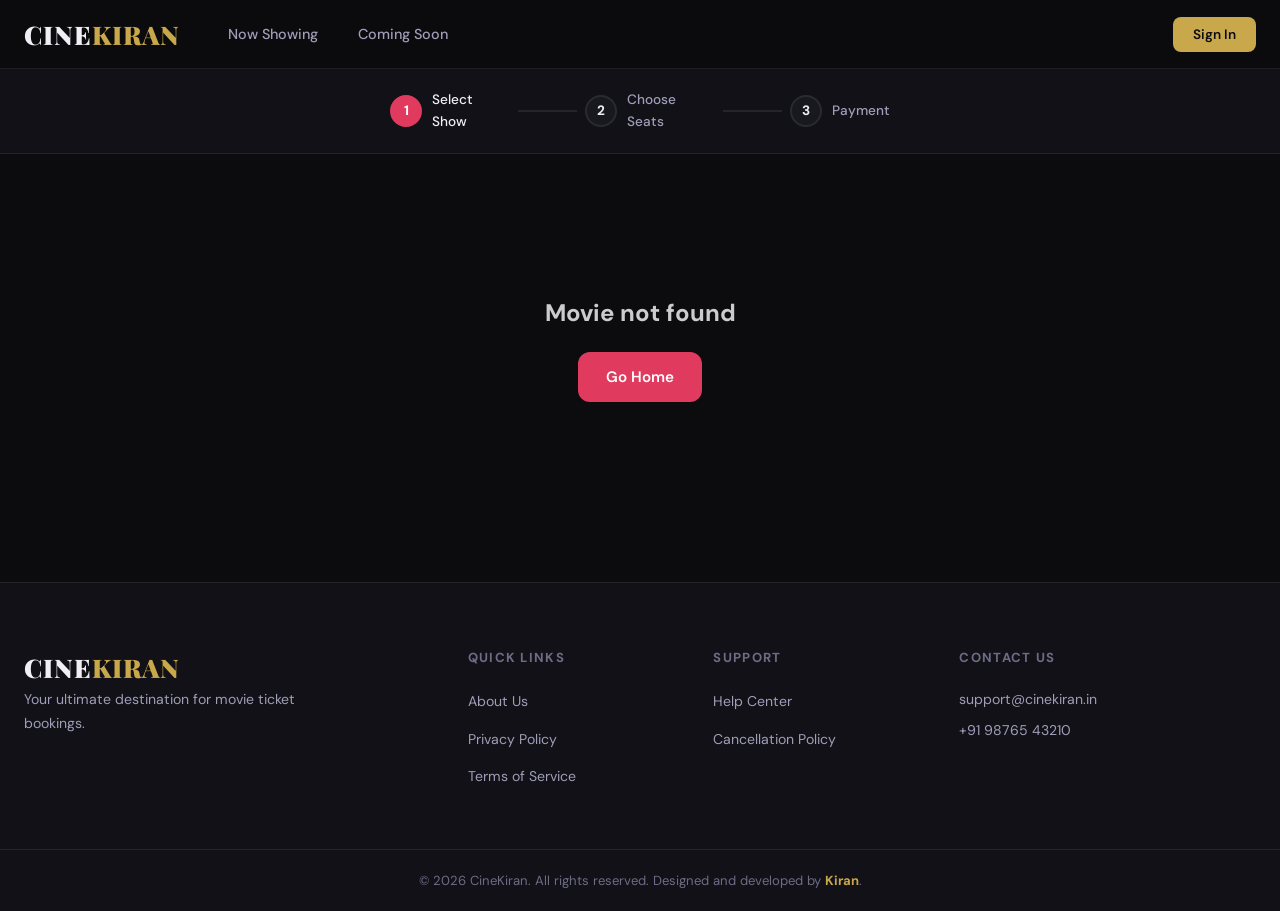
<file: booking.html>
<!DOCTYPE html>
<html lang="en">
<head>
  <meta charset="UTF-8"/>
  <meta name="viewport" content="width=device-width, initial-scale=1.0"/>
  <title>Book Tickets - MARCO</title>
  <link rel="stylesheet" href="style.css"/>
  <link href="https://fonts.googleapis.com/css2?family=Playfair+Display:wght@400;600;700;900&family=DM+Sans:wght@300;400;500;600&display=swap" rel="stylesheet"/>
</head>
<body>

<nav class="navbar">
  <div class="nav-inner">
    <a href="index.html" class="logo">CINE<span>KIRAN</span></a>
    <ul class="nav-links">
      <li><a href="index.html">Now Showing</a></li>
      <li><a href="index.html#coming-soon">Coming Soon</a></li>
    </ul>
    <div class="nav-right">
      <button class="btn-sign">Sign In</button>
    </div>
  </div>
</nav>

<!-- BOOKING STEPS -->
<div class="booking-steps-bar">
  <div class="container">
    <div class="steps">
      <div class="step active" id="step1">
        <span class="step-num">1</span>
        <span class="step-label">Select Show</span>
      </div>
      <div class="step-divider"></div>
      <div class="step" id="step2">
        <span class="step-num">2</span>
        <span class="step-label">Choose Seats</span>
      </div>
      <div class="step-divider"></div>
      <div class="step" id="step3">
        <span class="step-num">3</span>
        <span class="step-label">Payment</span>
      </div>
    </div>
  </div>
</div>

<div class="booking-wrapper">
  <div class="container">
    <div class="booking-layout">

      <!-- LEFT: SELECTION PANEL -->
      <div class="booking-main">

        <!-- STEP 1: DATE & SHOW -->
        <div class="booking-panel" id="panelShow">
          <h2 class="panel-title">Select Date and Show</h2>

          <div class="date-strip" id="dateStrip"></div>

          <div class="cinema-list" id="cinemaList"></div>
        </div>

        <!-- STEP 2: SEAT MAP (hidden initially) -->
        <div class="booking-panel hidden" id="panelSeats">
          <h2 class="panel-title">Choose Your Seats</h2>
          <div class="screen-label">
            <div class="screen-arc"></div>
            <span>SCREEN</span>
          </div>
          <div class="seat-legend">
            <span class="legend-item"><span class="seat-swatch available"></span> Available</span>
            <span class="legend-item"><span class="seat-swatch selected"></span> Selected</span>
            <span class="legend-item"><span class="seat-swatch occupied"></span> Occupied</span>
            <span class="legend-item"><span class="seat-swatch premium"></span> Premium</span>
          </div>
          <div class="seat-map" id="seatMap"></div>
          <button class="btn-primary btn-full" id="btnProceedPayment" disabled>Proceed to Payment</button>
        </div>

      </div>

      <!-- RIGHT: SUMMARY CARD -->
      <aside class="booking-summary" id="bookingSummary">
        <div class="summary-card">
          <div class="summary-poster" id="summaryPoster"></div>
          <div class="summary-info">
            <h3 id="summaryTitle">Loading...</h3>
            <p id="summaryMeta" class="summary-meta"></p>
            <div class="summary-divider"></div>
            <div class="summary-row" id="summaryShow" style="display:none">
              <span>Show</span><span id="summaryShowVal"></span>
            </div>
            <div class="summary-row" id="summarySeatsRow" style="display:none">
              <span>Seats</span><span id="summarySeatsVal"></span>
            </div>
            <div class="summary-row" id="summaryAmtRow" style="display:none">
              <span>Total</span><span id="summaryAmtVal" class="highlight-price"></span>
            </div>
          </div>
        </div>
      </aside>

    </div>
  </div>
</div>

<footer class="footer">
  <div class="footer-inner">
    <div class="footer-brand">
      <a href="index.html" class="logo">CINE<span>KIRAN</span></a>
      <p>Your ultimate destination for movie ticket bookings.</p>
    </div>
    <div class="footer-links">
      <h4>Quick Links</h4>
      <ul>
        <li><a href="#">About Us</a></li>
        <li><a href="#">Privacy Policy</a></li>
        <li><a href="#">Terms of Service</a></li>
      </ul>
    </div>
    <div class="footer-links">
      <h4>Support</h4>
      <ul>
        <li><a href="#">Help Center</a></li>
        <li><a href="#">Cancellation Policy</a></li>
      </ul>
    </div>
    <div class="footer-contact">
      <h4>Contact Us</h4>
      <p>support@cinekiran.in</p>
      <p>+91 98765 43210</p>
    </div>
  </div>
  <div class="footer-bottom">
    <p>&copy; 2026 CineKiran. All rights reserved. Designed and developed by <strong>Kiran</strong>.</p>
  </div>
</footer>

<script src="movies.js"></script>
<script src="booking.js"></script>
</body>
</html>
</file>
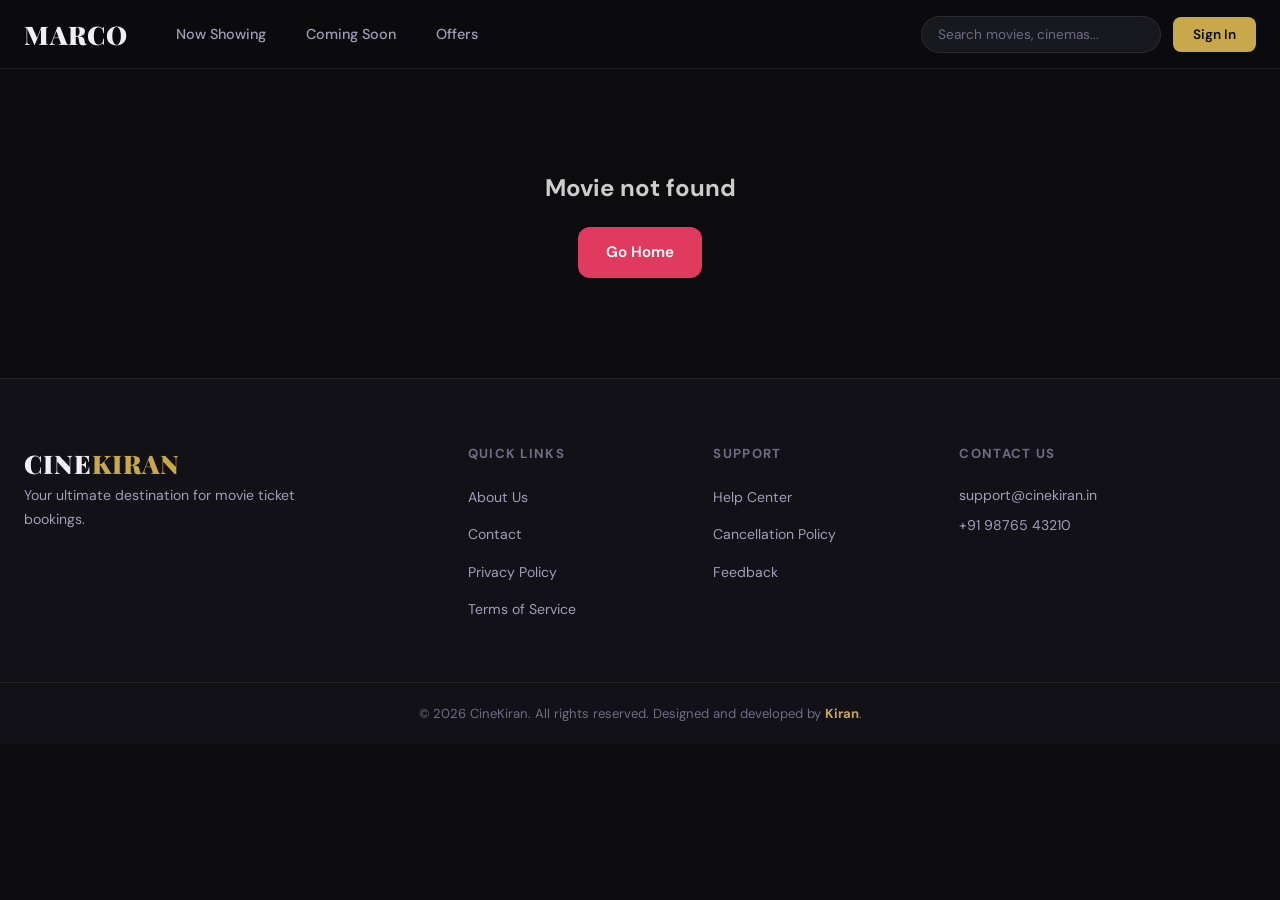
<file: movie.html>
<!DOCTYPE html>
<html lang="en">
<head>
  <meta charset="UTF-8"/>
  <meta name="viewport" content="width=device-width, initial-scale=1.0"/>
  <title>Movie Details -MARCO</title>
  <link rel="stylesheet" href="style.css"/>
  <link href="https://fonts.googleapis.com/css2?family=Playfair+Display:wght@400;600;700;900&family=DM+Sans:wght@300;400;500;600&display=swap" rel="stylesheet"/>
</head>
<body>

<nav class="navbar">
  <div class="nav-inner">
    <a href="index.html" class="logo">MARCO</a>
    <ul class="nav-links">
      <li><a href="index.html">Now Showing</a></li>
      <li><a href="index.html#coming-soon">Coming Soon</a></li>
      <li><a href="index.html#offers">Offers</a></li>
    </ul>
    <div class="nav-right">
      <input type="text" class="search-box" placeholder="Search movies, cinemas..."/>
      <button class="btn-sign">Sign In</button>
    </div>
  </div>
</nav>

<div id="movieDetailRoot"></div>

<footer class="footer">
  <div class="footer-inner">
    <div class="footer-brand">
      <a href="index.html" class="logo">CINE<span>KIRAN</span></a>
      <p>Your ultimate destination for movie ticket bookings.</p>
    </div>
    <div class="footer-links">
      <h4>Quick Links</h4>
      <ul>
        <li><a href="#">About Us</a></li>
        <li><a href="#">Contact</a></li>
        <li><a href="#">Privacy Policy</a></li>
        <li><a href="#">Terms of Service</a></li>
      </ul>
    </div>
    <div class="footer-links">
      <h4>Support</h4>
      <ul>
        <li><a href="#">Help Center</a></li>
        <li><a href="#">Cancellation Policy</a></li>
        <li><a href="#">Feedback</a></li>
      </ul>
    </div>
    <div class="footer-contact">
      <h4>Contact Us</h4>
      <p>support@cinekiran.in</p>
      <p>+91 98765 43210</p>
    </div>
  </div>
  <div class="footer-bottom">
    <p>&copy; 2026 CineKiran. All rights reserved. Designed and developed by <strong>Kiran</strong>.</p>
  </div>
</footer>

<script src="movies.js"></script>
<script src="app.js"></script>
<script>
  const params = new URLSearchParams(window.location.search);
  const id = parseInt(params.get('id'));
  const movie = movies.find(m => m.id === id);
  if (movie) renderMovieDetail('movieDetailRoot', movie);
  else document.getElementById('movieDetailRoot').innerHTML = '<div class="container" style="padding:100px 20px;text-align:center;color:#ccc"><h2>Movie not found</h2><a href="index.html" class="btn-primary" style="margin-top:20px;display:inline-block">Go Home</a></div>';
</script>
</body>
</html>
</file>
<file: style.css>
/* ===== ROOT & RESET ===== */
*, *::before, *::after { box-sizing: border-box; margin: 0; padding: 0; }

:root {
  --bg: #0c0c0f;
  --bg2: #111117;
  --bg3: #18181f;
  --bg4: #1e1e28;
  --border: rgba(255,255,255,0.08);
  --border2: rgba(255,255,255,0.14);
  --text: #f0eff5;
  --text2: #a09eb8;
  --text3: #6e6c85;
  --gold: #c9a84c;
  --gold2: #e8c877;
  --accent: #e03b5f;
  --accent2: #f05a78;
  --green: #4ade80;
  --radius: 12px;
  --radius-lg: 18px;
  --shadow: 0 8px 32px rgba(0,0,0,0.5);
  --shadow-lg: 0 20px 60px rgba(0,0,0,0.6);
}

html { scroll-behavior: smooth; }

body {
  font-family: 'DM Sans', sans-serif;
  background: var(--bg);
  color: var(--text);
  min-height: 100vh;
  line-height: 1.6;
  overflow-x: hidden;
}

img { display: block; max-width: 100%; }
a { text-decoration: none; color: inherit; }
ul { list-style: none; }
button { cursor: pointer; font-family: inherit; border: none; outline: none; }

.container { max-width: 1280px; margin: 0 auto; padding: 0 24px; }

/* ===== NAVBAR ===== */
.navbar {
  position: sticky; top: 0; z-index: 1000;
  background: rgba(12,12,15,0.92);
  backdrop-filter: blur(16px);
  border-bottom: 1px solid var(--border);
}
.nav-inner {
  display: flex; align-items: center; justify-content: space-between;
  max-width: 1280px; margin: 0 auto; padding: 0 24px; height: 68px; gap: 32px;
}
.logo {
  font-family: 'Playfair Display', serif;
  font-size: 1.6rem; font-weight: 900; letter-spacing: 0.04em;
  color: var(--text);
}
.logo span { color: var(--gold); }
.nav-links { display: flex; gap: 8px; }
.nav-links a {
  padding: 8px 16px; border-radius: 8px; font-size: 0.9rem; font-weight: 500;
  color: var(--text2); transition: all 0.2s;
}
.nav-links a:hover, .nav-links a.active { color: var(--text); background: var(--bg3); }
.nav-right { display: flex; align-items: center; gap: 12px; margin-left: auto; }
.search-box {
  background: var(--bg3); border: 1px solid var(--border); color: var(--text);
  padding: 9px 16px; border-radius: 24px; font-size: 0.85rem; width: 240px;
  transition: all 0.2s; font-family: inherit;
}
.search-box:focus { outline: none; border-color: var(--gold); width: 280px; background: var(--bg4); }
.search-box::placeholder { color: var(--text3); }
.btn-sign {
  background: var(--gold); color: #0c0c0f; padding: 9px 20px; border-radius: 8px;
  font-size: 0.85rem; font-weight: 600; transition: all 0.2s;
}
.btn-sign:hover { background: var(--gold2); }
.secure-badge {
  background: var(--bg3); border: 1px solid var(--green); color: var(--green);
  padding: 6px 14px; border-radius: 20px; font-size: 0.78rem; font-weight: 600;
}

/* ===== BUTTONS ===== */
.btn-primary {
  display: inline-block; background: var(--accent); color: #fff;
  padding: 13px 28px; border-radius: var(--radius); font-size: 0.95rem; font-weight: 600;
  transition: all 0.2s; border: none;
}
.btn-primary:hover { background: var(--accent2); transform: translateY(-1px); box-shadow: 0 4px 20px rgba(224,59,95,0.4); }
.btn-outline {
  display: inline-block; background: transparent;
  border: 1.5px solid rgba(255,255,255,0.3); color: var(--text);
  padding: 13px 28px; border-radius: var(--radius); font-size: 0.95rem; font-weight: 600;
  transition: all 0.2s;
}
.btn-outline:hover { border-color: var(--text); background: rgba(255,255,255,0.06); }
.btn-full { width: 100%; text-align: center; display: block; }
.btn-sm-primary {
  background: var(--accent); color: #fff; padding: 8px 18px; border-radius: 8px;
  font-size: 0.82rem; font-weight: 600; transition: all 0.2s;
}
.btn-sm-primary:hover { background: var(--accent2); }
.btn-sm-outline {
  background: transparent; border: 1.5px solid rgba(255,255,255,0.5); color: #fff;
  padding: 8px 18px; border-radius: 8px; font-size: 0.82rem; font-weight: 600; transition: all 0.2s;
}
.btn-sm-outline:hover { background: rgba(255,255,255,0.1); }
.btn-remind {
  background: transparent; border: 1.5px solid var(--gold); color: var(--gold);
  padding: 9px 22px; border-radius: 8px; font-size: 0.85rem; font-weight: 600; transition: all 0.2s;
  margin-top: 12px;
}
.btn-remind:hover { background: var(--gold); color: #0c0c0f; }

/* ===== HERO ===== */
.hero { position: relative; height: 90vh; min-height: 580px; display: flex; align-items: flex-end; overflow: hidden; }
.hero-bg {
  position: absolute; inset: 0; background-size: cover; background-position: center;
  transform: scale(1.04); transition: transform 8s ease;
}
.hero:hover .hero-bg { transform: scale(1.0); }
.hero-overlay {
  position: absolute; inset: 0;
  background: linear-gradient(to top, rgba(12,12,15,1) 0%, rgba(12,12,15,0.7) 50%, rgba(12,12,15,0.1) 100%);
}
.hero-content { position: relative; z-index: 2; padding: 80px; max-width: 700px; }
.hero-tag {
  display: inline-block; background: var(--gold); color: #0c0c0f;
  font-size: 0.72rem; font-weight: 700; letter-spacing: 0.12em; text-transform: uppercase;
  padding: 4px 14px; border-radius: 4px; margin-bottom: 20px;
}
.hero-title {
  font-family: 'Playfair Display', serif; font-size: clamp(2.4rem, 6vw, 4.5rem);
  font-weight: 900; line-height: 1.1; margin-bottom: 20px;
  text-shadow: 0 2px 20px rgba(0,0,0,0.6);
}
.hero-sub { font-size: 1.05rem; color: rgba(240,239,245,0.82); margin-bottom: 24px; max-width: 520px; }
.hero-meta { display: flex; gap: 12px; margin-bottom: 36px; flex-wrap: wrap; }
.badge {
  background: rgba(255,255,255,0.1); border: 1px solid rgba(255,255,255,0.15);
  padding: 6px 16px; border-radius: 20px; font-size: 0.82rem; font-weight: 500;
}
.badge.rating { background: rgba(201,168,76,0.2); border-color: var(--gold); color: var(--gold); }
.hero-cta { display: flex; gap: 16px; flex-wrap: wrap; }

/* ===== SECTIONS ===== */
.section { padding: 80px 0; }
.dark-section { background: var(--bg2); }
.section-header { text-align: center; margin-bottom: 56px; }
.section-header h2 {
  font-family: 'Playfair Display', serif; font-size: 2.4rem; font-weight: 700; margin-bottom: 12px;
}
.section-header p { color: var(--text2); font-size: 1rem; }

/* ===== MOVIE GRID ===== */
.movie-grid {
  display: grid; grid-template-columns: repeat(auto-fill, minmax(220px, 1fr)); gap: 28px;
}
.movie-card {
  background: var(--bg2); border-radius: var(--radius-lg); overflow: hidden;
  border: 1px solid var(--border); cursor: pointer; transition: all 0.3s;
}
.movie-card:hover { transform: translateY(-6px); box-shadow: var(--shadow-lg); border-color: var(--border2); }
.movie-poster-wrap { position: relative; aspect-ratio: 2/3; overflow: hidden; }
.movie-poster-wrap img { width: 100%; height: 100%; object-fit: cover; transition: transform 0.4s; }
.movie-card:hover .movie-poster-wrap img { transform: scale(1.06); }
.movie-overlay {
  position: absolute; inset: 0; background: rgba(12,12,15,0.82);
  display: flex; flex-direction: column; align-items: center; justify-content: center; gap: 12px;
  opacity: 0; transition: opacity 0.3s;
}
.movie-card:hover .movie-overlay { opacity: 1; }
.cert-badge {
  position: absolute; top: 10px; left: 10px;
  background: rgba(0,0,0,0.75); border: 1px solid rgba(255,255,255,0.2);
  color: #fff; font-size: 0.7rem; font-weight: 700; padding: 3px 9px; border-radius: 4px;
}
.movie-info { padding: 18px; }
.movie-info h3 { font-size: 1rem; font-weight: 600; margin-bottom: 10px; line-height: 1.3; }
.movie-tags { display: flex; gap: 6px; flex-wrap: wrap; margin-bottom: 10px; }
.tag {
  background: var(--bg3); border: 1px solid var(--border); color: var(--text2);
  font-size: 0.72rem; font-weight: 500; padding: 3px 10px; border-radius: 20px;
}
.tag.lang { border-color: rgba(201,168,76,0.3); color: var(--gold); background: rgba(201,168,76,0.08); }
.movie-meta-row { display: flex; justify-content: space-between; align-items: center; }
.duration { font-size: 0.8rem; color: var(--text3); }
.rating-star {
  background: rgba(201,168,76,0.15); color: var(--gold); border: 1px solid rgba(201,168,76,0.3);
  font-size: 0.75rem; font-weight: 700; padding: 3px 10px; border-radius: 20px;
}

/* ===== UPCOMING ===== */
.upcoming-grid { display: grid; grid-template-columns: repeat(auto-fill, minmax(280px, 1fr)); gap: 28px; }
.upcoming-card {
  background: var(--bg3); border-radius: var(--radius-lg); overflow: hidden;
  border: 1px solid var(--border); display: flex; flex-direction: column;
  transition: all 0.3s;
}
.upcoming-card:hover { transform: translateY(-4px); border-color: var(--border2); }
.upcoming-card img { width: 100%; height: 200px; object-fit: cover; }
.upcoming-info { padding: 22px; flex: 1; }
.upcoming-date { font-size: 0.75rem; font-weight: 600; color: var(--gold); text-transform: uppercase; letter-spacing: 0.08em; }
.upcoming-info h3 { font-size: 1.15rem; font-weight: 700; margin: 8px 0 6px; }
.upcoming-info p { color: var(--text2); font-size: 0.85rem; margin-bottom: 4px; }
.director-line { color: var(--text3); font-size: 0.82rem; font-style: italic; }

/* ===== OFFERS ===== */
.offers-grid { display: grid; grid-template-columns: repeat(auto-fill, minmax(300px, 1fr)); gap: 24px; }
.offer-card {
  background: var(--bg2); border: 1px solid var(--border); border-radius: var(--radius-lg);
  padding: 36px 32px; transition: all 0.3s;
}
.offer-card:hover { border-color: var(--gold); transform: translateY(-4px); }
.offer-icon {
  width: 52px; height: 52px; background: rgba(201,168,76,0.1); border: 1px solid rgba(201,168,76,0.3);
  color: var(--gold); font-size: 1.4rem; font-weight: 700; border-radius: 12px;
  display: flex; align-items: center; justify-content: center; margin-bottom: 20px;
}
.offer-card h3 { font-size: 1.15rem; font-weight: 700; margin-bottom: 10px; }
.offer-card p { color: var(--text2); font-size: 0.9rem; }

/* ===== FOOTER ===== */
.footer { background: var(--bg2); border-top: 1px solid var(--border); padding: 64px 0 0; }
.footer-inner {
  max-width: 1280px; margin: 0 auto; padding: 0 24px 48px;
  display: grid; grid-template-columns: 2fr 1fr 1fr 1.5fr; gap: 48px;
}
.footer-brand .logo { margin-bottom: 16px; }
.footer-brand p { color: var(--text2); font-size: 0.88rem; line-height: 1.7; max-width: 280px; }
.footer-links h4, .footer-contact h4 {
  font-size: 0.82rem; font-weight: 700; letter-spacing: 0.1em; text-transform: uppercase;
  color: var(--text3); margin-bottom: 20px;
}
.footer-links ul li { margin-bottom: 12px; }
.footer-links ul a { color: var(--text2); font-size: 0.88rem; transition: color 0.2s; }
.footer-links ul a:hover { color: var(--gold); }
.footer-contact p { color: var(--text2); font-size: 0.88rem; margin-bottom: 8px; }
.footer-bottom {
  border-top: 1px solid var(--border); padding: 20px 24px; text-align: center;
  max-width: none;
}
.footer-bottom p { color: var(--text3); font-size: 0.82rem; }
.footer-bottom strong { color: var(--gold); }

/* ===== MOVIE DETAIL ===== */
.movie-backdrop {
  height: 500px; background-size: cover; background-position: center;
  position: relative;
}
.backdrop-overlay {
  position: absolute; inset: 0;
  background: linear-gradient(to bottom, rgba(12,12,15,0.3) 0%, rgba(12,12,15,1) 100%);
}
.detail-hero {
  display: flex; gap: 56px; margin-top: -200px; position: relative; z-index: 1;
  padding-bottom: 64px; align-items: flex-start;
}
.detail-poster-wrap { flex-shrink: 0; width: 280px; }
.detail-poster {
  width: 100%; border-radius: var(--radius-lg); box-shadow: var(--shadow-lg);
  border: 1px solid var(--border2);
}
.price-table { margin: 20px 0; background: var(--bg2); border: 1px solid var(--border); border-radius: var(--radius); overflow: hidden; }
.price-row { display: flex; justify-content: space-between; padding: 12px 16px; border-bottom: 1px solid var(--border); font-size: 0.9rem; }
.price-row:last-child { border-bottom: none; }
.price-row span:last-child { color: var(--gold); font-weight: 600; }
.book-cta { margin-top: 4px; }
.cert-badge-lg {
  display: inline-block; border: 1.5px solid rgba(255,255,255,0.3); color: var(--text2);
  font-size: 0.78rem; font-weight: 700; padding: 4px 12px; border-radius: 6px; margin-bottom: 14px;
}
.detail-title {
  font-family: 'Playfair Display', serif; font-size: clamp(2rem, 4vw, 3.2rem);
  font-weight: 900; margin-bottom: 18px; line-height: 1.15;
}
.detail-tags { display: flex; gap: 8px; flex-wrap: wrap; margin-bottom: 20px; }
.detail-meta-row { display: flex; gap: 24px; flex-wrap: wrap; margin-bottom: 14px; font-size: 0.9rem; color: var(--text2); align-items: center; }
.rating-star-lg { background: rgba(201,168,76,0.15); color: var(--gold); border: 1px solid rgba(201,168,76,0.3); font-size: 0.85rem; font-weight: 700; padding: 5px 14px; border-radius: 20px; }
.detail-crew-line { color: var(--text2); font-size: 0.88rem; margin-bottom: 10px; }
.detail-crew-line strong { color: var(--text); }
.detail-synopsis { font-size: 1rem; color: var(--text2); line-height: 1.85; margin: 20px 0; }
.awards-row { display: flex; gap: 10px; flex-wrap: wrap; margin-top: 20px; }
.award-badge {
  background: rgba(201,168,76,0.08); border: 1px solid rgba(201,168,76,0.25);
  color: var(--gold); font-size: 0.75rem; font-weight: 600; padding: 5px 14px; border-radius: 20px;
}
.detail-tabs { padding: 0 0 80px; }
.tab-nav { display: flex; border-bottom: 1px solid var(--border); margin-bottom: 40px; }
.tab-btn {
  background: none; color: var(--text2); font-size: 0.95rem; font-weight: 500;
  padding: 14px 28px; border-bottom: 2.5px solid transparent; transition: all 0.2s; margin-bottom: -1px;
}
.tab-btn:hover { color: var(--text); }
.tab-btn.active-tab { color: var(--gold); border-bottom-color: var(--gold); }
.tab-content { display: none; }
.tab-content.active-content { display: block; }
.story-text h3 { font-family: 'Playfair Display', serif; font-size: 1.5rem; margin-bottom: 20px; }
.story-text p { color: var(--text2); line-height: 1.9; font-size: 1rem; }
.cast-grid { display: grid; grid-template-columns: repeat(auto-fill, minmax(340px, 1fr)); gap: 24px; margin-bottom: 48px; }
.cast-card { background: var(--bg2); border: 1px solid var(--border); border-radius: var(--radius); padding: 22px; display: flex; gap: 18px; transition: all 0.2s; }
.cast-card:hover { border-color: var(--border2); }
.cast-avatar {
  width: 52px; height: 52px; border-radius: 50%; background: linear-gradient(135deg, var(--accent), var(--gold));
  display: flex; align-items: center; justify-content: center; font-size: 1.2rem; font-weight: 700;
  flex-shrink: 0; color: #fff;
}
.cast-info h4 { font-size: 1rem; font-weight: 700; margin-bottom: 4px; }
.cast-role { font-size: 0.78rem; color: var(--gold); font-weight: 600; display: block; margin-bottom: 8px; }
.cast-info p { font-size: 0.85rem; color: var(--text2); line-height: 1.65; }
.crew-heading { font-family: 'Playfair Display', serif; font-size: 1.4rem; margin-bottom: 20px; }
.crew-table { display: grid; grid-template-columns: repeat(auto-fill, minmax(280px, 1fr)); gap: 1px; background: var(--border); border: 1px solid var(--border); border-radius: var(--radius); overflow: hidden; }
.crew-row { background: var(--bg2); padding: 14px 20px; display: flex; justify-content: space-between; }
.crew-role { color: var(--text3); font-size: 0.85rem; }
.crew-name { font-size: 0.9rem; font-weight: 600; }
.awards-list { display: flex; flex-direction: column; gap: 14px; }
.award-item { display: flex; align-items: center; gap: 16px; background: var(--bg2); border: 1px solid var(--border); border-radius: var(--radius); padding: 16px 20px; }
.award-trophy { width: 40px; height: 40px; background: rgba(201,168,76,0.1); border: 1px solid rgba(201,168,76,0.3); color: var(--gold); font-size: 1rem; font-weight: 700; border-radius: 8px; display: flex; align-items: center; justify-content: center; flex-shrink: 0; }
.award-item span { font-size: 0.95rem; font-weight: 500; }
.book-cta-bar { position: sticky; bottom: 0; background: rgba(12,12,15,0.95); backdrop-filter: blur(16px); border-top: 1px solid var(--border); padding: 16px 0; z-index: 100; }
.book-cta-inner { display: flex; align-items: center; justify-content: space-between; gap: 20px; }
.book-cta-inner h3 { font-size: 1.1rem; font-weight: 700; margin-bottom: 2px; }
.book-cta-inner p { color: var(--text2); font-size: 0.85rem; }

/* ===== BOOKING STEPS BAR ===== */
.booking-steps-bar { background: var(--bg2); border-bottom: 1px solid var(--border); padding: 20px 0; }
.steps { display: flex; align-items: center; justify-content: center; gap: 0; max-width: 500px; margin: 0 auto; }
.step { display: flex; align-items: center; gap: 10px; }
.step-num {
  width: 32px; height: 32px; border-radius: 50%; background: var(--bg3); border: 2px solid var(--border);
  display: flex; align-items: center; justify-content: center; font-size: 0.85rem; font-weight: 700;
  transition: all 0.3s; flex-shrink: 0;
}
.step-label { font-size: 0.85rem; font-weight: 500; color: var(--text2); transition: color 0.3s; }
.step.active .step-num { background: var(--accent); border-color: var(--accent); color: #fff; }
.step.active .step-label { color: var(--text); }
.step.done .step-num { background: var(--green); border-color: var(--green); color: #0c0c0f; }
.step.done .step-label { color: var(--green); }
.step-divider { width: 60px; height: 2px; background: var(--border); margin: 0 8px; transition: background 0.3s; }
.done-line { background: var(--green); }

/* ===== BOOKING LAYOUT ===== */
.booking-wrapper { padding: 40px 0 80px; }
.booking-layout { display: grid; grid-template-columns: 1fr 340px; gap: 36px; align-items: start; }
.booking-panel { background: var(--bg2); border: 1px solid var(--border); border-radius: var(--radius-lg); padding: 36px; }
.booking-panel.hidden { display: none; }
.panel-title { font-family: 'Playfair Display', serif; font-size: 1.6rem; font-weight: 700; margin-bottom: 28px; }

/* DATE STRIP */
.date-strip { display: flex; gap: 10px; margin-bottom: 36px; overflow-x: auto; padding-bottom: 4px; }
.date-pill {
  flex-shrink: 0; text-align: center; padding: 12px 18px; background: var(--bg3);
  border: 1.5px solid var(--border); border-radius: 12px; cursor: pointer; transition: all 0.2s; min-width: 76px;
}
.date-pill:hover { border-color: var(--border2); }
.date-pill.active { background: rgba(201,168,76,0.1); border-color: var(--gold); }
.date-day { display: block; font-size: 0.72rem; font-weight: 600; color: var(--text3); text-transform: uppercase; letter-spacing: 0.06em; }
.date-num { display: block; font-size: 1.5rem; font-weight: 700; line-height: 1.2; margin: 2px 0; }
.date-mon { display: block; font-size: 0.72rem; color: var(--text3); }
.date-pill.active .date-day, .date-pill.active .date-mon { color: var(--gold); }
.date-pill.active .date-num { color: var(--gold); }

/* CINEMA LIST */
.cinema-item { background: var(--bg3); border: 1px solid var(--border); border-radius: var(--radius); padding: 22px; margin-bottom: 16px; transition: border-color 0.2s; }
.cinema-item:last-child { margin-bottom: 0; }
.cinema-header { display: flex; justify-content: space-between; align-items: flex-start; margin-bottom: 18px; }
.cinema-header h4 { font-size: 1rem; font-weight: 700; margin-bottom: 4px; }
.cinema-loc { font-size: 0.82rem; color: var(--text2); }
.cinema-formats { font-size: 0.72rem; font-weight: 700; color: var(--gold); background: rgba(201,168,76,0.08); border: 1px solid rgba(201,168,76,0.2); padding: 4px 12px; border-radius: 20px; white-space: nowrap; }
.show-times { display: flex; gap: 10px; flex-wrap: wrap; }
.show-time-btn {
  background: var(--bg); border: 1.5px solid var(--border); color: var(--text);
  padding: 10px 18px; border-radius: 8px; font-size: 0.85rem; font-weight: 600; cursor: pointer;
  transition: all 0.2s; display: flex; flex-direction: column; align-items: center; gap: 3px;
}
.show-time-btn:hover { border-color: var(--accent); color: var(--accent); }
.show-time-btn.selected-show { background: rgba(224,59,95,0.1); border-color: var(--accent); color: var(--accent); }
.seats-left { font-size: 0.65rem; font-weight: 500; color: #f59e0b; }

/* SEAT MAP */
.screen-label { text-align: center; margin-bottom: 36px; }
.screen-arc {
  height: 14px; border: 3px solid rgba(255,255,255,0.2); border-bottom: none;
  border-radius: 50% 50% 0 0 / 100% 100% 0 0; width: 60%; margin: 0 auto 8px;
}
.screen-label span { font-size: 0.72rem; font-weight: 700; letter-spacing: 0.2em; color: var(--text3); }
.seat-legend { display: flex; gap: 24px; justify-content: center; margin-bottom: 28px; flex-wrap: wrap; }
.legend-item { display: flex; align-items: center; gap: 8px; font-size: 0.82rem; color: var(--text2); }
.seat-swatch { width: 16px; height: 16px; border-radius: 3px; }
.seat-swatch.available { background: var(--bg3); border: 1.5px solid var(--border); }
.seat-swatch.selected { background: var(--accent); }
.seat-swatch.occupied { background: #2d2d3a; }
.seat-swatch.premium { background: rgba(201,168,76,0.3); border: 1.5px solid var(--gold); }
.seat-map { display: flex; flex-direction: column; gap: 8px; align-items: center; }
.seat-row { display: flex; align-items: center; gap: 6px; }
.row-label { width: 24px; font-size: 0.78rem; font-weight: 700; color: var(--text3); text-align: center; flex-shrink: 0; }
.seat {
  width: 34px; height: 30px; border-radius: 4px 4px 2px 2px; cursor: pointer;
  font-size: 0.65rem; font-weight: 600; display: flex; align-items: center; justify-content: center;
  transition: all 0.15s; user-select: none;
}
.seat.available { background: var(--bg3); border: 1.5px solid var(--border); color: var(--text3); }
.seat.available:hover { background: var(--bg4); border-color: var(--text2); color: var(--text); transform: scale(1.1); }
.seat.selected { background: var(--accent); border: 1.5px solid var(--accent2); color: #fff; transform: scale(1.05); }
.seat.occupied { background: #1e1e28; border: 1.5px solid rgba(255,255,255,0.05); color: var(--text3); cursor: not-allowed; opacity: 0.5; }
.seat.premium { background: rgba(201,168,76,0.1); border: 1.5px solid rgba(201,168,76,0.4); color: var(--gold); }
.seat.premium:hover { background: rgba(201,168,76,0.2); transform: scale(1.1); }
#btnProceedPayment {
  margin-top: 36px; background: var(--accent); color: #fff; padding: 16px; border-radius: var(--radius);
  font-size: 1rem; font-weight: 700; transition: all 0.2s; border: none; cursor: pointer;
}
#btnProceedPayment:not(:disabled):hover { background: var(--accent2); }
#btnProceedPayment:disabled { background: var(--bg3); color: var(--text3); cursor: not-allowed; }

/* BOOKING SUMMARY */
.booking-summary { position: sticky; top: 96px; }
.summary-card { background: var(--bg2); border: 1px solid var(--border); border-radius: var(--radius-lg); overflow: hidden; }
.summary-poster img { width: 100%; height: 200px; object-fit: cover; }
.summary-info { padding: 24px; }
.summary-info h3 { font-size: 1.05rem; font-weight: 700; margin-bottom: 4px; }
.summary-meta { font-size: 0.82rem; color: var(--text2); margin-bottom: 0; }
.summary-divider { height: 1px; background: var(--border); margin: 16px 0; }
.summary-row { display: flex; justify-content: space-between; align-items: center; font-size: 0.88rem; margin-bottom: 10px; gap: 12px; }
.summary-row:last-child { margin-bottom: 0; }
.summary-row span:first-child { color: var(--text2); }
.summary-row span:last-child { font-weight: 600; text-align: right; font-size: 0.85rem; }
.highlight-price { color: var(--gold); font-size: 1rem; font-weight: 700; }

/* ===== PAYMENT ===== */
.payment-wrapper { padding: 40px 0 80px; }
.payment-layout { display: grid; grid-template-columns: 1fr 360px; gap: 36px; align-items: start; }
.payment-main { background: var(--bg2); border: 1px solid var(--border); border-radius: var(--radius-lg); padding: 36px; }
.pay-tabs { display: flex; border-bottom: 1px solid var(--border); margin-bottom: 32px; overflow-x: auto; }
.pay-tab {
  background: none; color: var(--text2); font-size: 0.9rem; font-weight: 500;
  padding: 12px 22px; border-bottom: 2.5px solid transparent; transition: all 0.2s;
  margin-bottom: -1px; white-space: nowrap;
}
.pay-tab:hover { color: var(--text); }
.pay-tab.active { color: var(--accent); border-bottom-color: var(--accent); }
.pay-panel { display: none; }
.pay-panel.active { display: block; }

/* CARD VISUAL */
.card-visual {
  background: linear-gradient(135deg, #1e2a4a, #2d1b4e);
  border-radius: 14px; padding: 24px; margin-bottom: 28px; position: relative;
  height: 180px; display: flex; flex-direction: column; justify-content: space-between;
  box-shadow: 0 10px 40px rgba(0,0,0,0.4);
  border: 1px solid rgba(255,255,255,0.1);
}
.card-chip {
  width: 40px; height: 30px; background: linear-gradient(135deg, #c9a84c, #e8c877);
  border-radius: 5px;
}
.card-number-display { font-family: monospace; font-size: 1.3rem; letter-spacing: 0.12em; color: rgba(255,255,255,0.85); }
.card-bottom { display: flex; align-items: flex-end; justify-content: space-between; }
.card-label { font-size: 0.65rem; color: rgba(255,255,255,0.5); text-transform: uppercase; letter-spacing: 0.1em; margin-bottom: 3px; }
.card-val { font-size: 0.88rem; font-weight: 600; color: rgba(255,255,255,0.9); }
.card-brand { font-size: 1.1rem; font-weight: 800; font-style: italic; color: var(--gold); }

/* FORM */
.form-group { margin-bottom: 20px; }
.form-group label { display: block; font-size: 0.82rem; font-weight: 600; color: var(--text2); margin-bottom: 8px; }
.form-input {
  width: 100%; background: var(--bg3); border: 1.5px solid var(--border); color: var(--text);
  padding: 13px 16px; border-radius: var(--radius); font-size: 0.95rem; font-family: inherit; transition: all 0.2s;
}
.form-input:focus { outline: none; border-color: var(--accent); background: var(--bg4); }
.form-input::placeholder { color: var(--text3); }
.form-row { display: grid; grid-template-columns: 1fr 1fr; gap: 16px; }
.form-check { display: flex; align-items: center; gap: 10px; font-size: 0.85rem; color: var(--text2); margin-top: 4px; }
.form-check input { accent-color: var(--accent); }

/* UPI */
.upi-options { display: flex; gap: 12px; flex-wrap: wrap; }
.upi-app {
  background: var(--bg3); border: 1.5px solid var(--border); color: var(--text2);
  padding: 12px 20px; border-radius: 10px; cursor: pointer; font-size: 0.88rem; font-weight: 500; transition: all 0.2s;
}
.upi-app:hover { border-color: var(--border2); color: var(--text); }
.upi-app.active-upi { border-color: var(--accent); color: var(--accent); background: rgba(224,59,95,0.06); }
.upi-note { font-size: 0.82rem; color: var(--text3); margin-top: 16px; }

/* NET BANKING */
.bank-grid { display: grid; grid-template-columns: repeat(auto-fill, minmax(140px, 1fr)); gap: 12px; }
.bank-option {
  background: var(--bg3); border: 1.5px solid var(--border); color: var(--text2);
  padding: 14px 16px; border-radius: 10px; cursor: pointer; font-size: 0.88rem; font-weight: 500;
  transition: all 0.2s; display: flex; align-items: center; gap: 10px;
}
.bank-option:hover { border-color: var(--border2); color: var(--text); }
.bank-option input { accent-color: var(--accent); }
.bank-option:has(input:checked) { border-color: var(--accent); color: var(--accent); background: rgba(224,59,95,0.06); }

/* WALLET */
.wallet-grid { display: grid; grid-template-columns: repeat(2, 1fr); gap: 12px; }
.wallet-option {
  background: var(--bg3); border: 1.5px solid var(--border); color: var(--text2);
  padding: 16px 20px; border-radius: 10px; cursor: pointer; font-size: 0.9rem; font-weight: 500; transition: all 0.2s;
}
.wallet-option:hover { border-color: var(--border2); color: var(--text); }
.wallet-option.active-wallet { border-color: var(--accent); color: var(--accent); background: rgba(224,59,95,0.06); }

/* COUPON */
.coupon-section { border-top: 1px solid var(--border); margin-top: 28px; padding-top: 28px; }
.coupon-section label { display: block; font-size: 0.88rem; font-weight: 600; color: var(--text2); margin-bottom: 12px; }
.coupon-row { display: flex; gap: 10px; }
.coupon-row .form-input { flex: 1; }
.btn-coupon {
  background: var(--bg3); border: 1.5px solid var(--border); color: var(--text);
  padding: 0 20px; border-radius: var(--radius); font-size: 0.88rem; font-weight: 600; transition: all 0.2s; white-space: nowrap;
}
.btn-coupon:hover { border-color: var(--gold); color: var(--gold); }
.coupon-msg { font-size: 0.82rem; margin-top: 8px; }
.coupon-msg.success { color: var(--green); }
.coupon-msg.error { color: var(--accent); }

/* PAY BUTTON */
.btn-pay {
  width: 100%; background: linear-gradient(135deg, var(--accent), #b52e4e);
  color: #fff; padding: 18px; border-radius: var(--radius); font-size: 1.05rem; font-weight: 700;
  margin-top: 32px; transition: all 0.3s; border: none; cursor: pointer; letter-spacing: 0.02em;
}
.btn-pay:hover { transform: translateY(-2px); box-shadow: 0 8px 30px rgba(224,59,95,0.5); }
.pay-secure-info { display: flex; gap: 20px; justify-content: center; margin-top: 16px; flex-wrap: wrap; }
.pay-secure-info span { font-size: 0.72rem; color: var(--text3); display: flex; align-items: center; gap: 5px; }

/* PAYMENT SUMMARY */
.payment-summary { position: sticky; top: 96px; }
.summary-heading { padding: 24px 24px 0; font-size: 1rem; font-weight: 700; }
.total-row span { font-size: 1rem; font-weight: 700; }

/* SUCCESS MODAL */
.modal-overlay {
  position: fixed; inset: 0; background: rgba(0,0,0,0.85);
  display: flex; align-items: center; justify-content: center; z-index: 9999; backdrop-filter: blur(8px);
}
.modal-overlay.hidden { display: none; }
.modal-box {
  background: var(--bg2); border: 1px solid var(--border2); border-radius: 20px;
  padding: 52px 48px; max-width: 480px; width: 90%; text-align: center;
  animation: popIn 0.4s cubic-bezier(0.34, 1.56, 0.64, 1);
}
@keyframes popIn { from { opacity: 0; transform: scale(0.85); } to { opacity: 1; transform: scale(1); } }
.modal-checkmark { margin: 0 auto 24px; width: 72px; }
.modal-checkmark svg { width: 72px; height: 72px; }
.checkmark-circle { stroke: var(--green); stroke-width: 2; animation: drawCircle 0.6s ease forwards; stroke-dasharray: 166; stroke-dashoffset: 166; }
.checkmark-check { stroke: var(--green); stroke-width: 3; stroke-linecap: round; stroke-linejoin: round; animation: drawCheck 0.4s 0.5s ease forwards; stroke-dasharray: 48; stroke-dashoffset: 48; }
@keyframes drawCircle { to { stroke-dashoffset: 0; } }
@keyframes drawCheck { to { stroke-dashoffset: 0; } }
.modal-box h2 { font-family: 'Playfair Display', serif; font-size: 1.8rem; margin-bottom: 12px; }
.modal-box p { color: var(--text2); font-size: 0.9rem; margin-bottom: 24px; }
.booking-id-box {
  background: var(--bg3); border: 1px solid var(--border); border-radius: var(--radius);
  padding: 16px 24px; display: flex; justify-content: space-between; align-items: center;
  margin-bottom: 16px;
}
.booking-id-box span { font-size: 0.8rem; color: var(--text3); }
.booking-id-box strong { font-size: 1rem; color: var(--gold); letter-spacing: 0.08em; }
.modal-note { font-size: 0.8rem; color: var(--text3); margin-bottom: 28px; }
.modal-actions { display: flex; gap: 12px; justify-content: center; }

/* ===== RESPONSIVE ===== */
@media (max-width: 1024px) {
  .booking-layout, .payment-layout { grid-template-columns: 1fr; }
  .booking-summary, .payment-summary { position: static; }
  .detail-hero { flex-direction: column; gap: 32px; }
  .detail-poster-wrap { width: 200px; }
  .footer-inner { grid-template-columns: 1fr 1fr; gap: 36px; }
}
@media (max-width: 768px) {
  .nav-links { display: none; }
  .search-box { display: none; }
  .hero-content { padding: 40px 24px; }
  .hero-title { font-size: 2.2rem; }
  .hero { height: 75vh; }
  .movie-grid { grid-template-columns: repeat(auto-fill, minmax(160px, 1fr)); gap: 16px; }
  .cast-grid { grid-template-columns: 1fr; }
  .form-row { grid-template-columns: 1fr; }
  .modal-box { padding: 36px 24px; }
  .modal-actions { flex-direction: column; }
  .footer-inner { grid-template-columns: 1fr; gap: 28px; }
  .booking-panel { padding: 24px; }
  .payment-main { padding: 24px; }
  .seat { width: 28px; height: 26px; font-size: 0.6rem; }
  .detail-hero { margin-top: -100px; }
}
@media (max-width: 480px) {
  .hero-cta { flex-direction: column; }
  .book-cta-inner { flex-direction: column; align-items: flex-start; }
  .tab-nav { overflow-x: auto; }
  .steps { gap: 0; }
  .step-label { display: none; }
  .upcoming-grid { grid-template-columns: 1fr; }
}
</file>
